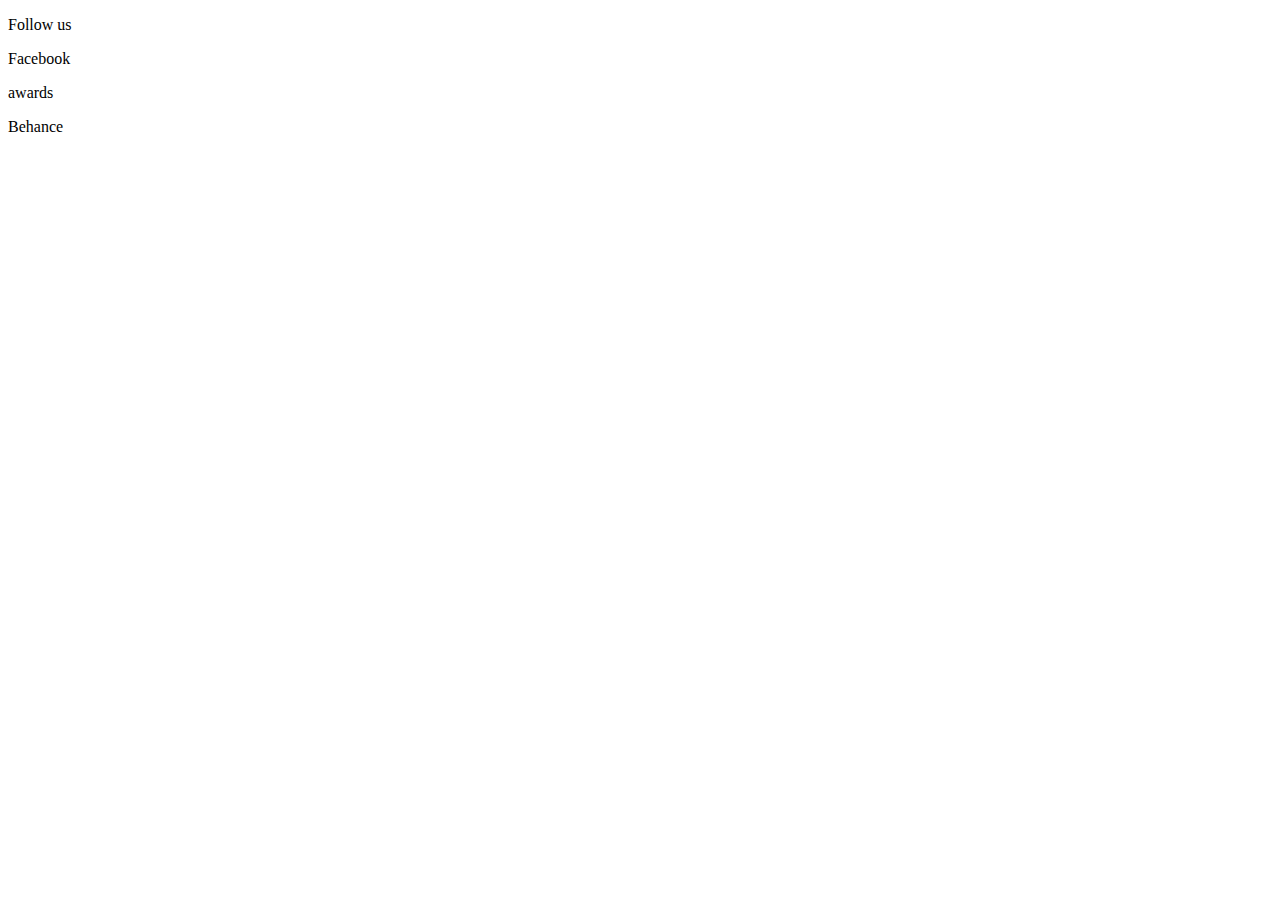
<file: demo.html>
<!DOCTYPE html>
<html lang="en">

<head>
    <meta charset="UTF-8">
    <meta name="viewport" content="width=device-width, initial-scale=1.0">
    <title>Document</title>
</head>

<body>
    <div class="flex space-x-5 my-6 text-xs font-bold md:space-x-10">
        <div class="h-fit">
            <p class="mx-1 text-white text-opacity-50 ">Follow us</p>
        </div>

        <div class="h-fit">
            <p class="mx-1">Facebook</p>
        </div>

        <div class="h-fit">
            <p class="mx-1">awards</p>
        </div>

        <div class="h-fit">
            <p class="mx-1">Behance</p>
        </div>
    </div>
</body>

</html>
</file>
